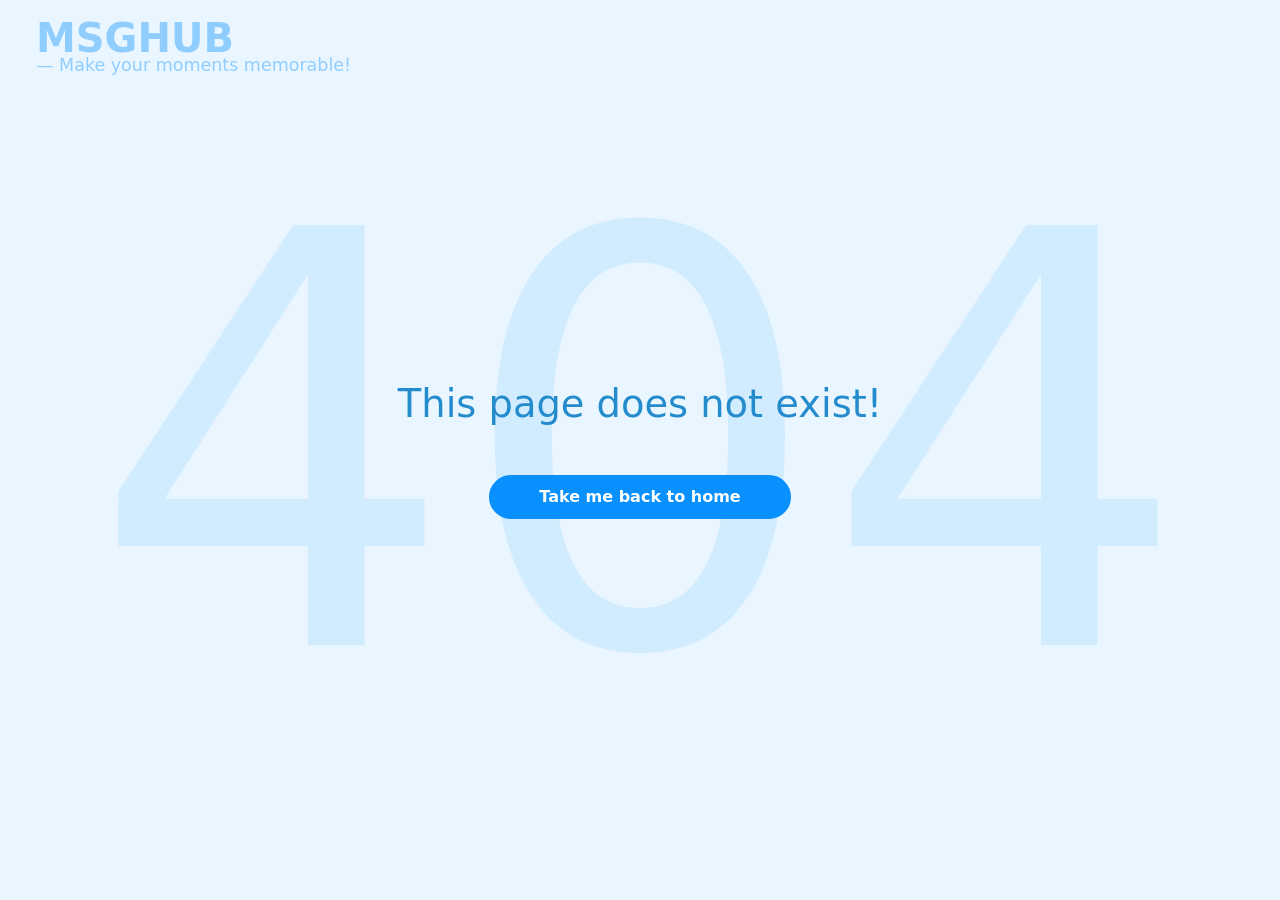
<file: msghub-client/views/error_page.html>
<!DOCTYPE html>
<html>
<head>
	<meta charset="utf-8">
	<meta name="viewport" content="width=device-width, initial-scale=1">
	<title>{{ .Title }}</title>
	<link href="https://cdn.jsdelivr.net/npm/bootstrap@5.2.0/dist/css/bootstrap.min.css" rel="stylesheet"/>
	<style type="text/css">
		section{
			position: relative;
			height: 100vh;
			width: 100%;
			overflow: hidden;
			background: #eaf6ff;
			z-index: 10;
			-webkit-user-select: none;
			-moz-user-select: none;
			-ms-user-select: none;
			user-select: none;
		}

		section h1{
			position: absolute;
			font-size: 45vw;
			color: rgba(9, 144, 258, 0.1);
		}

		section nav {
			position: absolute;
			top: 0;
			left: 0;
			right: 0;
			color: rgba(9, 144, 258, 0.4);
		}

		section nav p{
			font-weight: bolder;
			font-size: 2em;
		}

		section nav footer{
			color: rgba(9, 144, 258, 0.4) !important;
		}

		#no-page-content{
			position: relative;
			z-index: 100;
		}

		#no-page-content h4 {
			color: #248bcc;
			text-align: center;
			font-size: 3vw;
		}

		#no-page-content a{
			font-weight: bold;
			text-decoration: none;
			background: rgba(9, 144, 258, 1);
			border: 2px solid rgba(9, 144, 258, 1);
			border-radius: 25px;
			color: white;
		}

		#no-page-content a:hover{
			border: 2px solid rgba(9, 144, 258, 1);
			background: transparent;
			color: rgba(9, 144, 258, 1);
		}
	</style>
</head>
<body class="row overflow-hidden">
	<section class="d-flex justify-content-center align-items-center">
		<nav class="row px-5 py-2">
			<blockquote class="blockquote">
				<p class="mb-0">MSGHUB</p>
				<footer class="blockquote-footer">Make your moments memorable!</footer>
			</blockquote>
		</nav>

		<h1>404</h1>
		<div id="no-page-content" class="d-flex flex-column justify-content-center align-items-center">
			<h4 class="mb-5">This page does not exist!</h4>
			<a href="/user/dashboard" class="py-2 px-5">Take me back to home</a>
		</div>
	</section>

    <script src="https://cdn.jsdelivr.net/npm/bootstrap@5.2.0/dist/js/bootstrap.bundle.min.js"></script>
</body>
</html>
</file>
